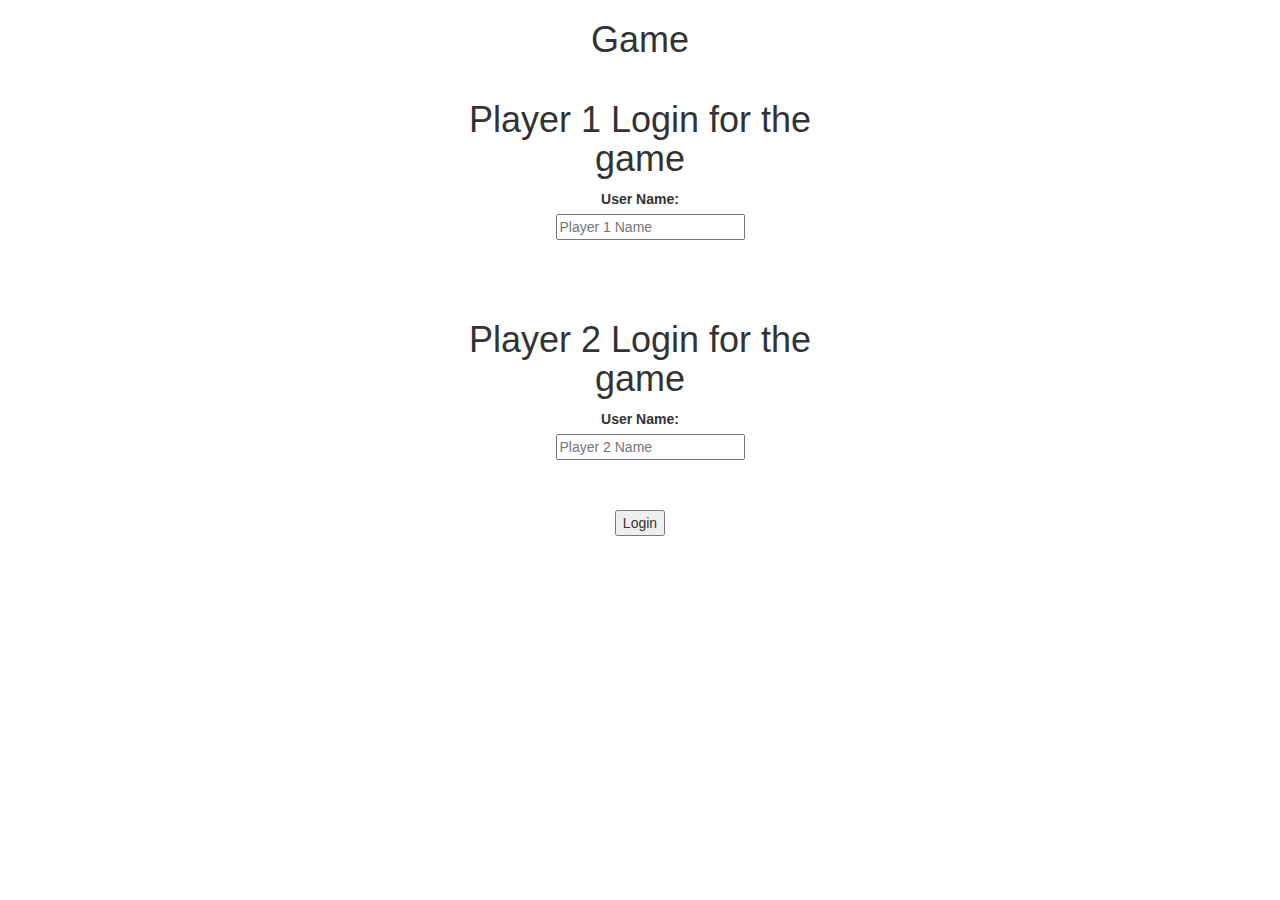
<file: index.html>
<html>
    <head>
       <title> my maths quiz</title>
 <meta name="viewport" content="width=device-width, initial-scale=1">
<link rel="stylesheet" href="https://maxcdn.bootstrapcdn.com/bootstrap/3.4.0/css/bootstrap.min.css">
<script src="https://ajax.googleapis.com/ajax/libs/jquery/3.4.1/jquery.min.js"></script>
<script src="https://maxcdn.bootstrapcdn.com/bootstrap/3.4.0/js/bootstrap.min.js"></script>

<link href="style.css" rel="stylesheet">




</head>
<body>
    <center>
        <h1>Game</h1>

        <div class="col-lg-4 col-sm-8 col-xs-11 div_1">
            <h1> Player 1 Login for the game</h1>
            <label >User Name:</label><br>
            <input type="text" placeholder="Player 1 Name" id="Player1name">
        </div>

        <br><br>

        <div class="col-lg-4 col-sm-8 col-xs-11 div_2">
            <h1> Player 2 Login for the game</h1>
            <label >User Name:</label><br>
            <input type="text" placeholder="Player 2 Name" id="Player2name">
        </div>
        <br>
        <br>
        <button id="button1" onclick="adduser()">Login</button>
        
    
</center>
    <script src="main.js"></script>
</body>

</html>
</file>
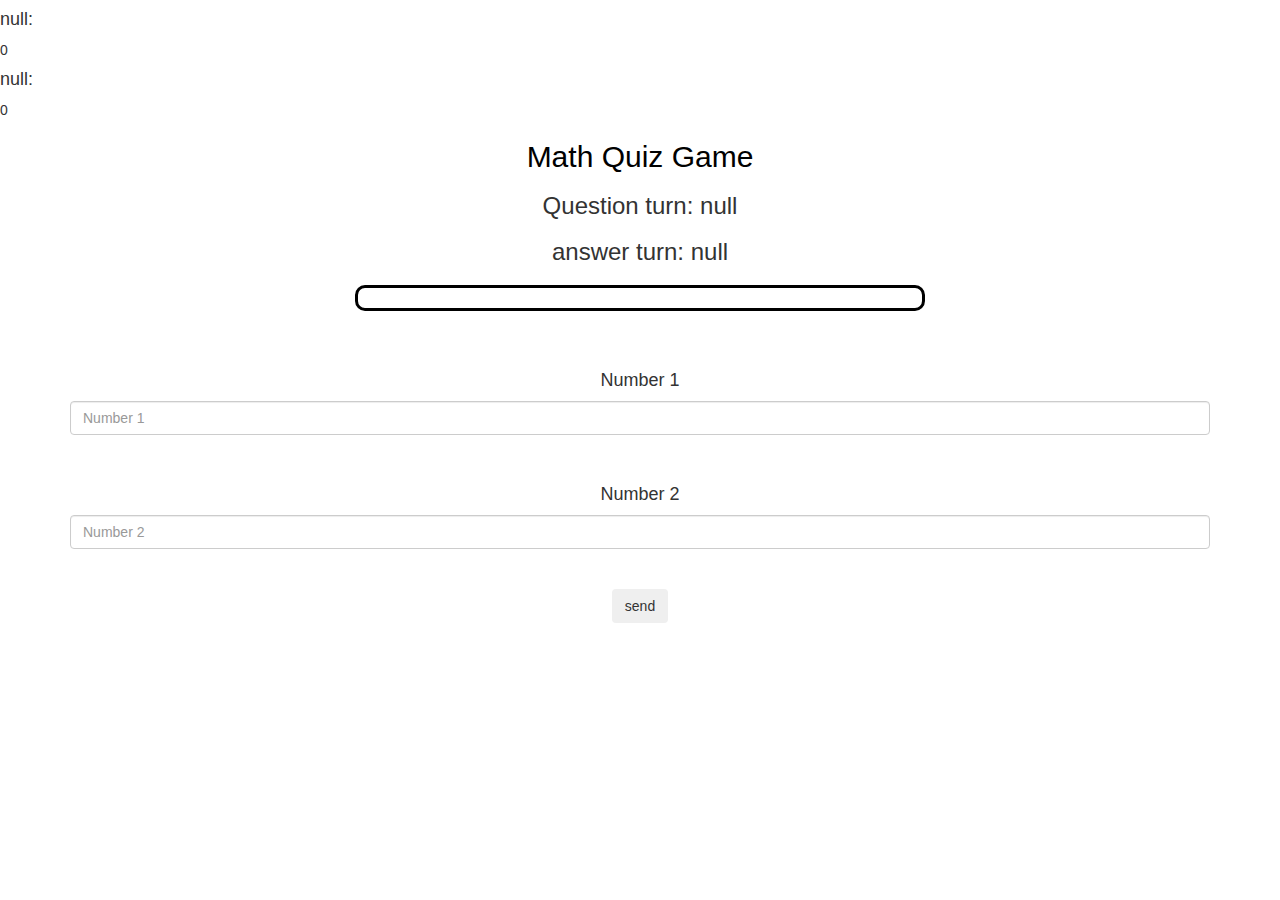
<file: quiz_game.html>
<html>
    <head>
       <title> my maths quiz</title>
 <meta name="viewport" content="width=device-width, initial-scale=1">
<link rel="stylesheet" href="https://maxcdn.bootstrapcdn.com/bootstrap/3.4.0/css/bootstrap.min.css">
<script src="https://ajax.googleapis.com/ajax/libs/jquery/3.4.1/jquery.min.js"></script>
<script src="https://maxcdn.bootstrapcdn.com/bootstrap/3.4.0/js/bootstrap.min.js"></script>

<link href="style.css" rel="stylesheet">



</head>
<body>

<h4 id="player1_name"></h4> <span id="player1_score"></span>
<br>
<h4 id="player2_name"></h4> <span id="player2_score"></span>

   <center>

    <div class="container">
        <h2 style="color:black;">Math Quiz Game</h2>

        <h3 id="player_question"></h3>
        <h3 id="player_answer"></h3>
        <h3 id="output" class="col-lg-6"></h3>


        <div class="col-lg-6"></div>
        <br>
        <br>
        <h4>Number 1</h4>
        <input type="text" id="number1" placeholder="Number 1" class="form-control">
        <br>
        <br>
        <h4>Number 2</h4>
        <input type="text" id="number2" placeholder="Number 2" class="form-control">
        <br>
        <br>

        <button id="send1" onclick="send()" class="btn btn-sucess">send</button>

   </center>

   <script src="game.js"></script>


</body>
</html>
</file>
<file: style.css>
.div_1 , .div_2{
    border-style: solid black;
    padding: 10px;
    float: none;
    border-radius: 15px;

} 

 

#Player1name , #Player2name{
    display: inline-block;
    margin-left: 20px;



}

#output
{
    background: white;
    border-radius: 10px;
    border-top: 10px solid #aa4444;
    padding: 10px;
    float: none;
    text-align: left;
    border: solid black ;
}

#output1
{
    background: white;
    border-radius: 10px;
    border-top: 10px solid #aa4444;
    padding: 10px;
    float: none;
    text-align: left;
    border: solid black ;
}
</file>
